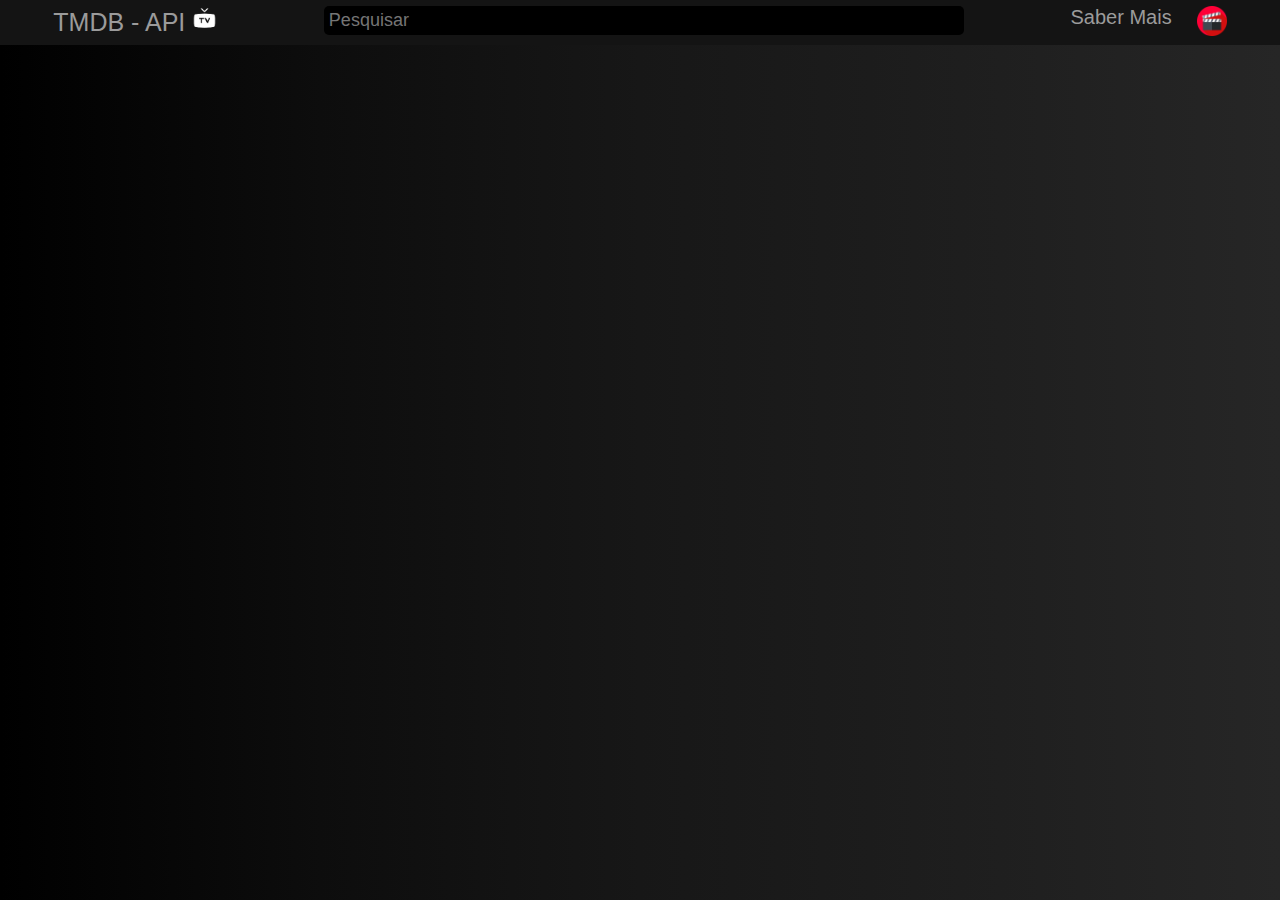
<file: html/filmes.html>
<!DOCTYPE html>
<html lang="pt-BR">
<head>
    <meta charset="UTF-8">
    <meta name="viewport" content="width=device-width, initial-scale=1.0">
    <title>Filmes</title>
    <link rel="stylesheet" href="/css/fontawesome-free-6.5.1-web/fontawesome-free-6.5.1-web/css/all.css">
    <link rel="stylesheet" href="/css/filmes.css">
    <link rel="shortcut icon" href="/assets/movie_web_page_projeto.png" type="image/x-icon">
</head>
<body>
    <header>
        <div>
            <a href="/html/filmes.html" class="logo">TMDB - API <img width="25px" height="25px" src="/assets/logo.png" alt=""></a>
        </div>
        <form class="pesquisar-div"><input type="search" name="search" id="search" placeholder="Pesquisar"></form>
        <div>
            <nav class="menu">
                <ul>
                    <li><a href=""></a><a href="/html/index.html">Saber Mais</a></li>
                    <li><img width="30px" height="30px" src="/assets/movie_web_page_projeto.png" alt=""></li>
                </ul>
            </nav>
        </div>
    </header>
    <main class="container"></main>
    <script src="/javascript/script.js"></script>
</body>
</html>
</file>
<file: css/filmes.css>
@import url('https://fonts.googleapis.com/css2?family=Coda:wght@400;800&display=swap');
*{
    margin: 0;
    padding: 0;
    box-sizing: border-box;
    list-style: none;
    outline: none;
    scroll-behavior: smooth;
    text-decoration: none;
    font-family:'Franklin Gothic Medium', 'Arial Narrow', Arial, sans-serif;
}
html, body{
    height: 100%;
}
body{
    background-image: linear-gradient(to right, #000000, #0d0d0d, #171717, #1e1e1e, #262626);
    background-position: center;
    background-size: contain;
    background-repeat: repeat-y;
}
header{
    font-family: "Coda", system-ui;
    font-weight: 400;
    font-style: normal;
    width: 100%;
    height: 45px;
    padding-top: .5%;
    background-color:rgb(20, 20, 20);
    display: flex;
    justify-content: space-around;
    color: white;
    position: fixed;
    z-index: 2;
}
.prenc{
    width: 100%;
    height: 45px;
}
a{
    color: rgb(155, 155, 155);
    cursor: pointer;}
.logo{font-size: 25px;}
.menu > ul{
    display: flex;
    gap: 25px;
    font-size: 20px;
}
.menu > ul > li{transition: .5s;}
.menu > ul > li > a{transition: .5s;}
.menu > ul > li > img{transition: .5s;}
.menu > ul > li:hover{
    transform: scale(1.1);
    color: white;
}
.menu > ul > li > a:hover{color: white;}
.menu > ul > li > img:hover{
    border-radius: 50%;
    border: 1px solid white;
    cursor: pointer;
}
.pesquisar-div{
    width: 50%;
}
input[type="search"]{
    border-radius: 5px;
    width: 100%;
    height: 75%;
    font-size: 18px;
    padding-left: 5px;
    border: none;
    background-color: #000000;
    color: white;
    transition: 1s;
}
input[type="search"]:focus{
    background-color: #424242;
}
.container{
    width: 100%;
    padding-top: calc(30px + 45px);
    display: flex;
    justify-content: space-around;
    flex-wrap: wrap;
    transition: 1s;
}
.container > div{
    width: 250px;
    height: 350px;
    background-color: #000000;
    border-radius: 5px;
    margin-bottom: 10%;
    transition: .5s;
    display: flex;
    flex-direction: column;
    box-shadow: rgb(0, 0, 0) 0px 13px 27px -5px, rgb(0, 0, 0) 0px 8px 16px -8px;
}
@media(max-width:900px){.container > div{margin-bottom: 20% !important;}}
.container > div:hover{transform: scale(1.1);}
#nome{
    padding-left: 10px;
    font-size: 23px;
}
.ultimas-info{
    display: flex;
    justify-content: space-between;
    padding: 2%;
    color: white;
    font-size: 18px;
}
.container > div > a > img{
    border-radius: 10px;
    width: 100%;
    height: 90%;
}
.date{
    color: rgb(138, 138, 138);
}
</file>
